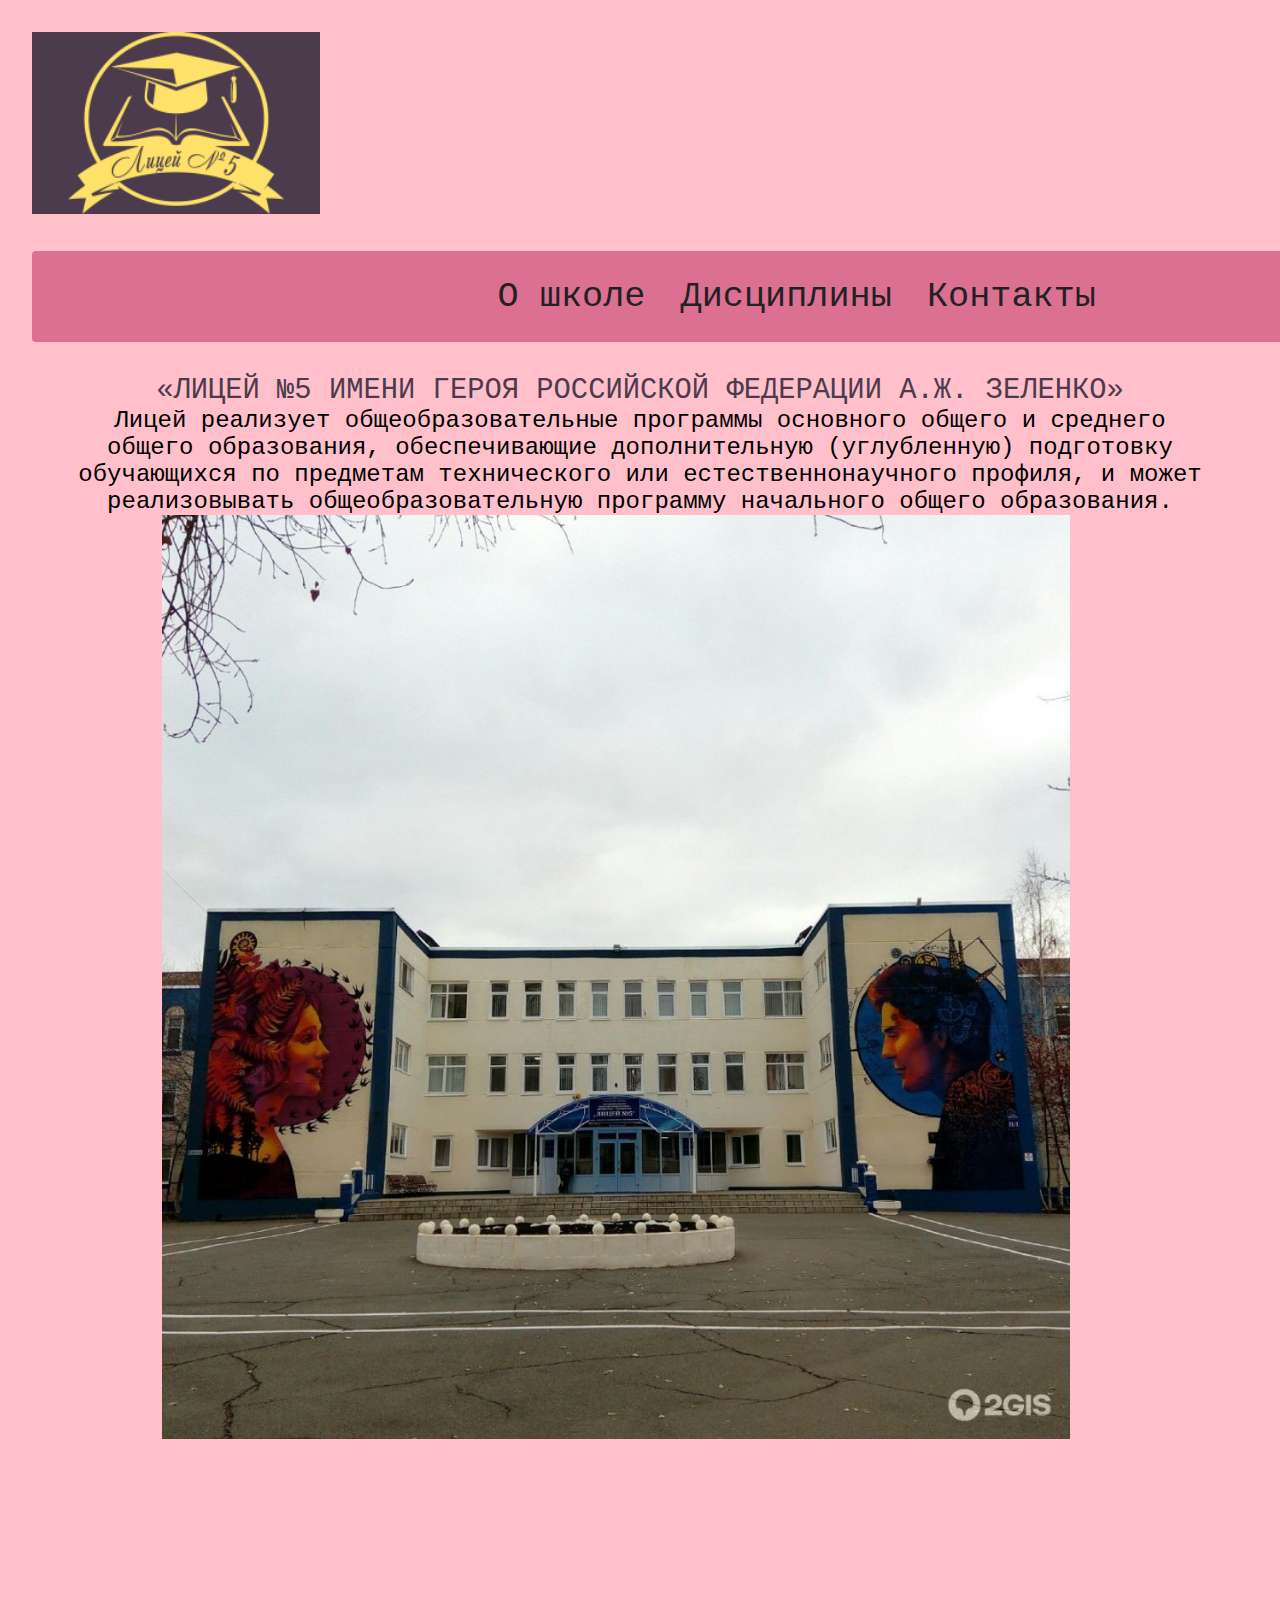
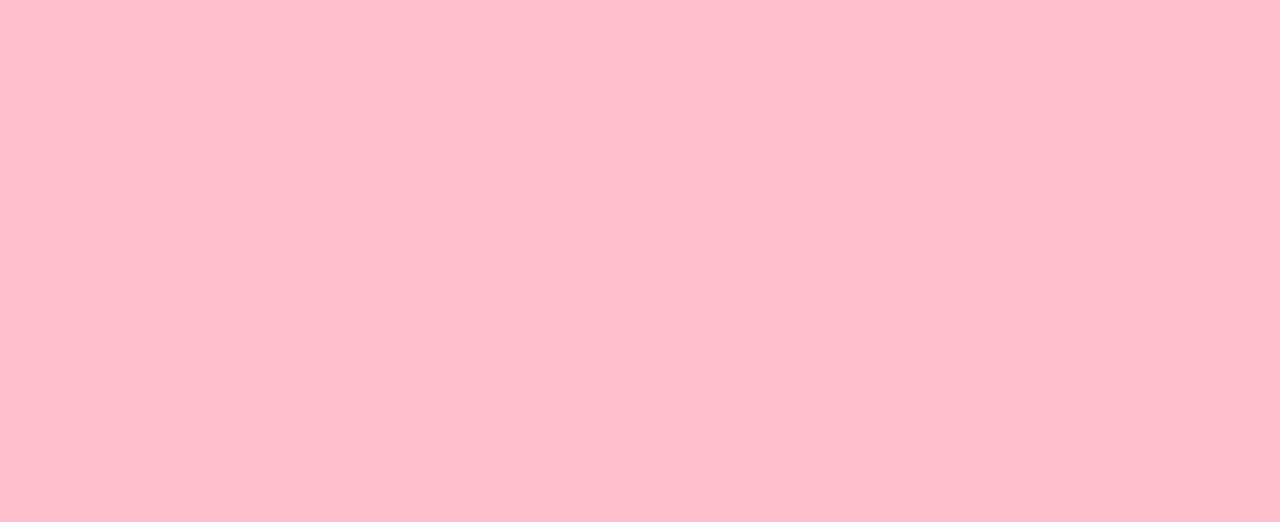
<file: index.html>
<!DOCTYPE html>
<html lang="ru">
<head>
	<meta charset="utf-8">
	<meta name="viewport" content="width=device-width, initial-scale=1">
	<title>Школа</title>
	<link rel = "stylesheet" href="style.css">
	<link rel="shortcut icon" href="favicon.ico" type="image/x-icon">
<link rel="icon" href="favicon.ico" type="image/x-icon">
<body>
	<img class= "logo" src="images/logo.png"> <br>
	<nav>
		
			<ul>
				<li><a class="top-links" href="#">О школе</a></li>
				<li><a class="top-links" href="#">Дисциплины</a>
					<ul class="drop">
						<li><a class="top-links" href="mat.html">Математика</a></li>
						<li><a class="top-links" href="inf.html">Информатика</a></li>
						<li><a class="top-links" href="bio.html">Биология</a></li>
						<li><a class="top-links" href="xim.html">Химия</a></li>
					</ul>
				</li>
				<li><a class="top-links" href="uch.html">Контакты</a></li>
			</ul>
	</nav>

	
	<div class="hero">
		
		<div ><div class="m" align="center"> «ЛИЦЕЙ №5 ИМЕНИ ГЕРОЯ РОССИЙСКОЙ ФЕДЕРАЦИИ А.Ж. ЗЕЛЕНКО»<align="center"></div>
			<p class="text" align="center">Лицей реализует общеобразовательные программы основного общего и среднего общего образования, обеспечивающие дополнительную (углубленную) подготовку обучающихся по предметам технического или естественнонаучного профиля, и может реализовывать общеобразовательную программу начального общего образования.
     <img class="school" src="images/1.jpg"><align="center"> </p>
			<div class="mapouter"><div class="gmap_canvas"><iframe width="600" height="600" id="gmap_canvas" src="https://maps.google.com/maps?q=%D0%94%D0%B6%D0%B0%D0%BD%D0%B3%D0%B8%D0%BB%D1%8C%D0%B4%D0%B8%D0%BD%D0%B0%2011/1&t=&z=17&ie=UTF8&iwloc=&output=embed" frameborder="0" scrolling="no" marginheight="0" marginwidth="0"></iframe><a href="https://123movies-to.org">123movies</a><br><style>.mapouter{position:relative;text-align:right;height:600px;width:600px;}</style><a href="https://www.embedgooglemap.net">embedgooglemap.net</a><style>.gmap_canvas {overflow:hidden;background:none!important;height:600px;width:600px;}</style></div></div>
		</div>
	</div>

</body>
</html>
</file>
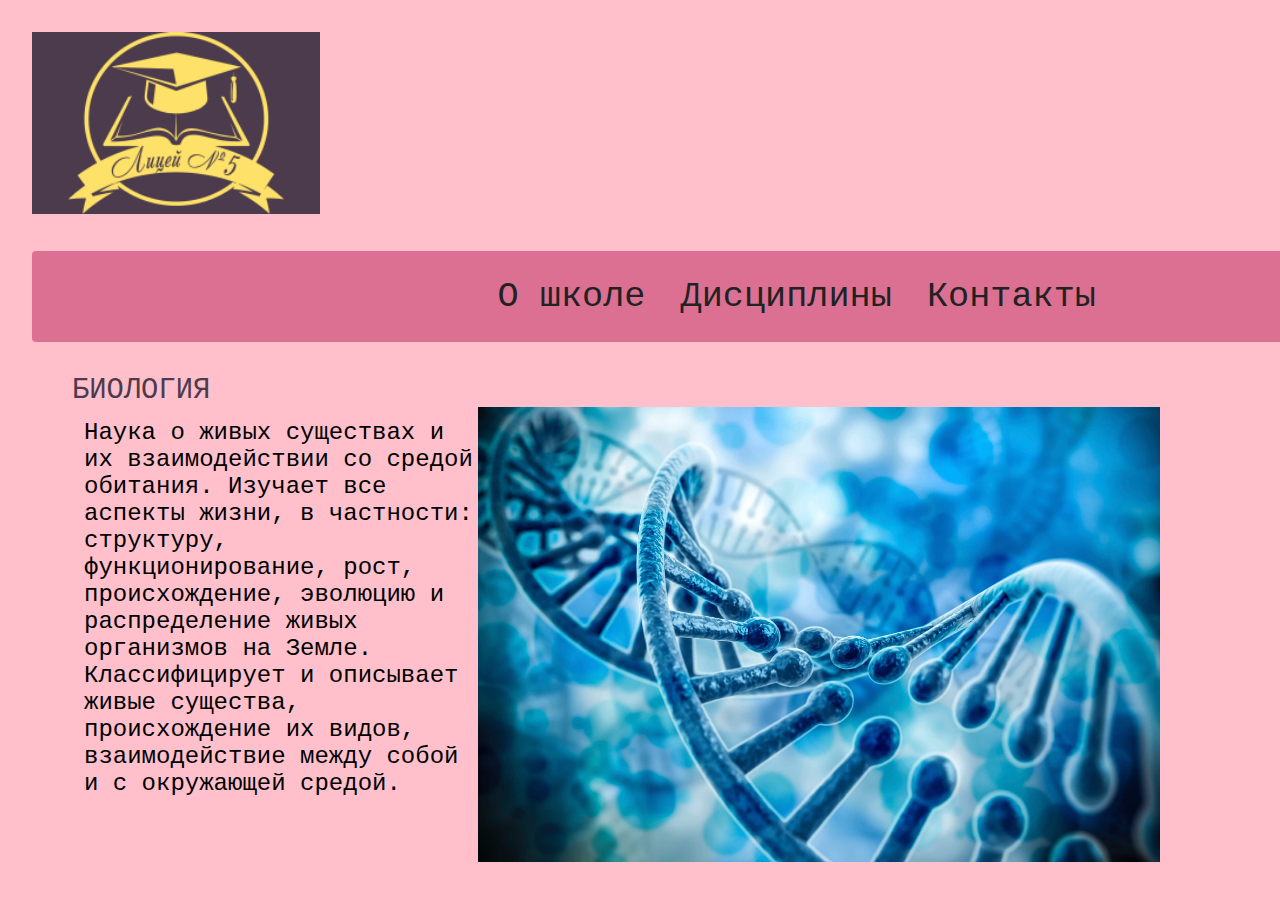
<file: bio.html>
<!DOCTYPE html>
<html lang="ru">
<head>
	<meta charset="utf-8">
	<meta name="viewport" content="width=device-width, initial-scale=1">
	<title>Школа</title>
	<link rel = "stylesheet" href="style.css">
	<link rel="shortcut icon" href="favicon.ico" type="image/x-icon">
<link rel="icon" href="favicon.ico" type="image/x-icon">
<body>
	<img class= "logo" src="images/logo.png"> <br>
	<nav>
		
			<ul>
				<li><a class="top-links" href="index.html">О школе</a></li>
				<li><a class="top-links" href="#">Дисциплины</a>
					<ul class="drop">
						<li><a class="top-links" href="mat.html">Математика</a></li>
						<li><a class="top-links" href="inf.html">Информатика</a></li>
						<li><a class="top-links" href="bio.html">Биология</a></li>
						<li><a class="top-links" href="xim.html">Химия</a></li>
					</ul>
				</li>
				<li><a class="top-links" href="uch.html">Контакты</a></li>
			</ul>
	</nav>

	
	<div class="hero">
		
		<div class="bl"><div class="m"> БИОЛОГИЯ</div>
			<img class="school" src="images/b.jpg"><p class="text">Наука о живых существах и их взаимодействии со средой обитания. Изучает все аспекты жизни, в частности: структуру, функционирование, рост, происхождение, эволюцию и распределение живых организмов на Земле. Классифицирует и описывает живые существа, происхождение их видов, взаимодействие между собой и с окружающей средой.

			</p>
		</div>
	</div>

</body>
</html>
</file>
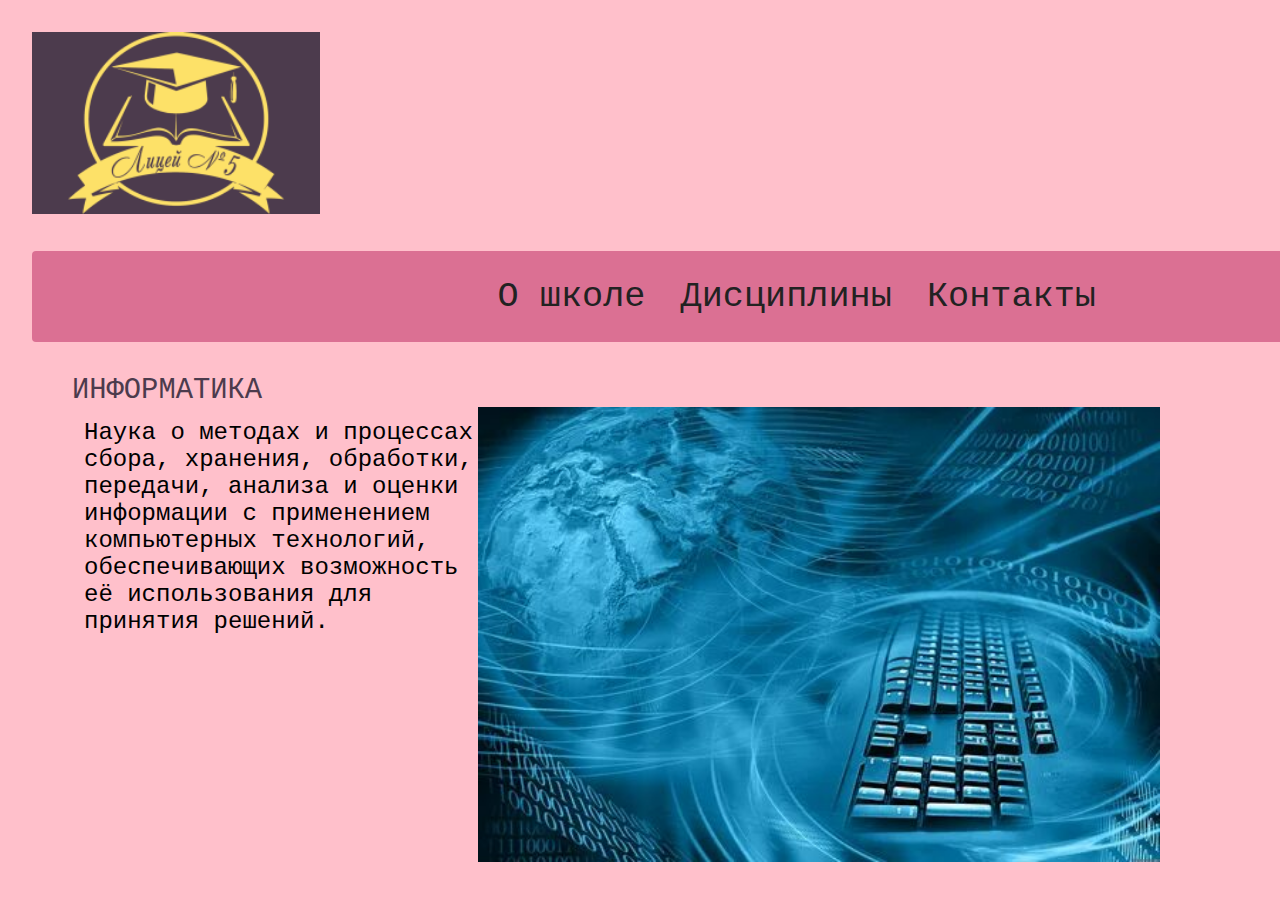
<file: inf.html>
<!DOCTYPE html>
<html lang="ru">
<head>
	<meta charset="utf-8">
	<meta name="viewport" content="width=device-width, initial-scale=1">
	<title>Школа</title>
	<link rel = "stylesheet" href="style.css">
	<link rel="shortcut icon" href="favicon.ico" type="image/x-icon">
<link rel="icon" href="favicon.ico" type="image/x-icon">
<body>
	<img class= "logo" src="images/logo.png"> <br>
	<nav>
		
			<ul>
				<li><a class="top-links" href="index.html">О школе</a></li>
				<li><a class="top-links" href="#">Дисциплины</a>
					<ul class="drop">
						<li><a class="top-links" href="mat.html">Математика</a></li>
						<li><a class="top-links" href="inf.html">Информатика</a></li>
						<li><a class="top-links" href="bio.html">Биология</a></li>
						<li><a class="top-links" href="xim.html">Химия</a></li>
					</ul>
				</li>
				<li><a class="top-links" href="uch.html">Контакты</a></li>
			</ul>
	</nav>

	
	<div class="hero">
		
		<div class="bl"><div class="m"> ИНФОРМАТИКА</div>
			<img class="school" src="images/c.jpg"><p class="text">Наука о методах и процессах сбора, хранения, обработки, передачи, анализа и оценки информации с применением компьютерных технологий, обеспечивающих возможность её использования для принятия решений.
</p>
			
		</div>
	</div>

</body>
</html>
</file>
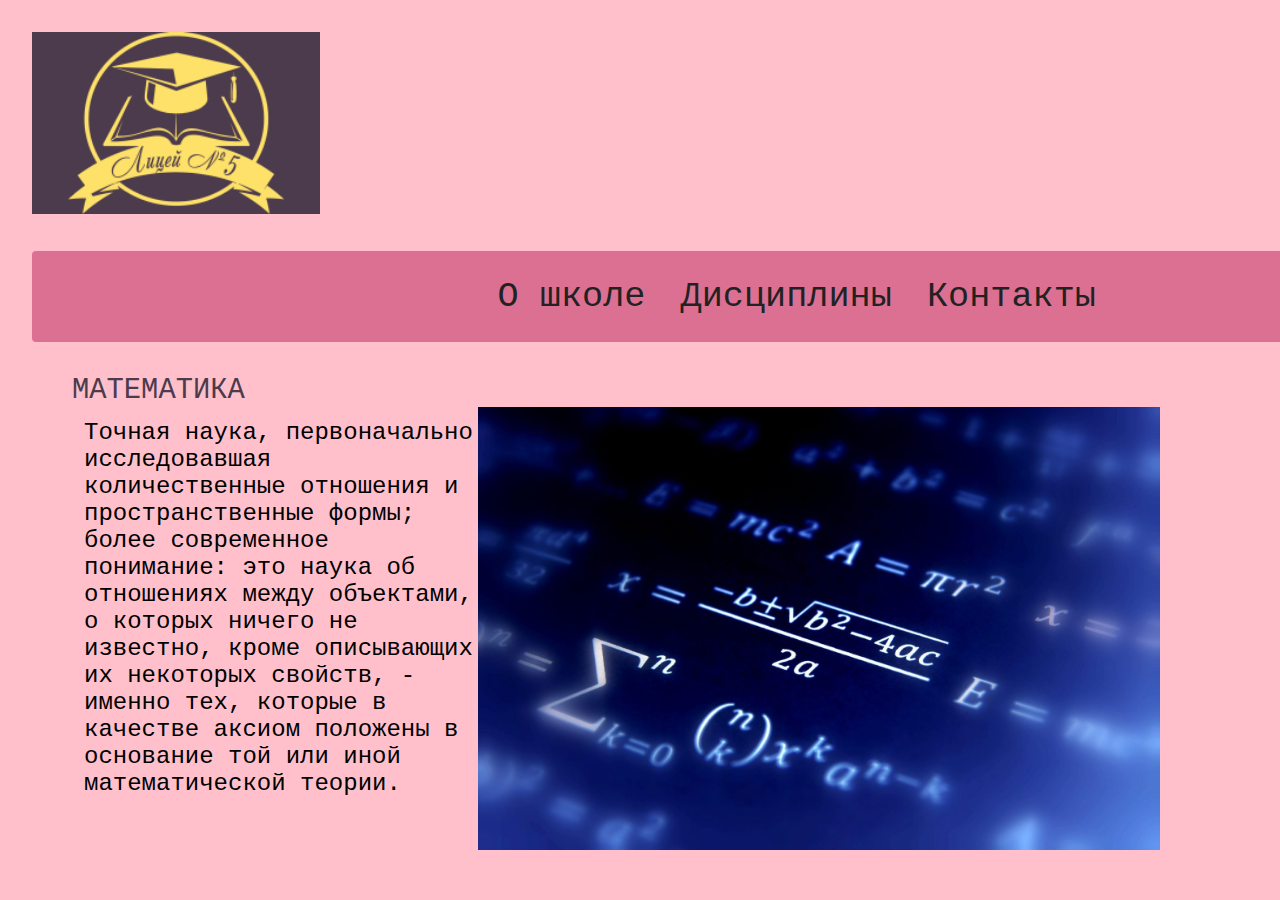
<file: mat.html>
<!DOCTYPE html>
<html lang="ru">
<head>
	<meta charset="utf-8">
	<meta name="viewport" content="width=device-width, initial-scale=1">
	<title>Школа</title>
	<link rel = "stylesheet" href="style.css">
	<link rel="shortcut icon" href="favicon.ico" type="image/x-icon">
<link rel="icon" href="favicon.ico" type="image/x-icon">
<body>
	<img class= "logo" src="images/logo.png"> <br>
	<nav>
		
			<ul>
				<li><a class="top-links" href="index.html">О школе</a></li>
				<li><a class="top-links" href="#">Дисциплины</a>
					<ul class="drop">
						<li><a class="top-links" href="mat.html">Математика</a></li>
						<li><a class="top-links" href="inf.html">Информатика</a></li>
						<li><a class="top-links" href="bio.html">Биология</a></li>
						<li><a class="top-links" href="xim.html">Химия</a></li>
					</ul>
				</li>
				<li><a class="top-links" href="uch.html">Контакты</a></li>
			</ul>
	</nav>

	
	<div class="hero">
		
		<div class="bl"><div class="m">МАТЕМАТИКА</div>
			<img class="school" src="images/d.jpg"><p class="text">Точная наука, первоначально исследовавшая количественные отношения и пространственные формы; более современное понимание: это наука об отношениях между объектами, о которых ничего не известно, кроме описывающих их некоторых свойств, - именно тех, которые в качестве аксиом положены в основание той или иной математической теории.
</p>
	
		</div>
	</div>

</body>
</html>
</file>
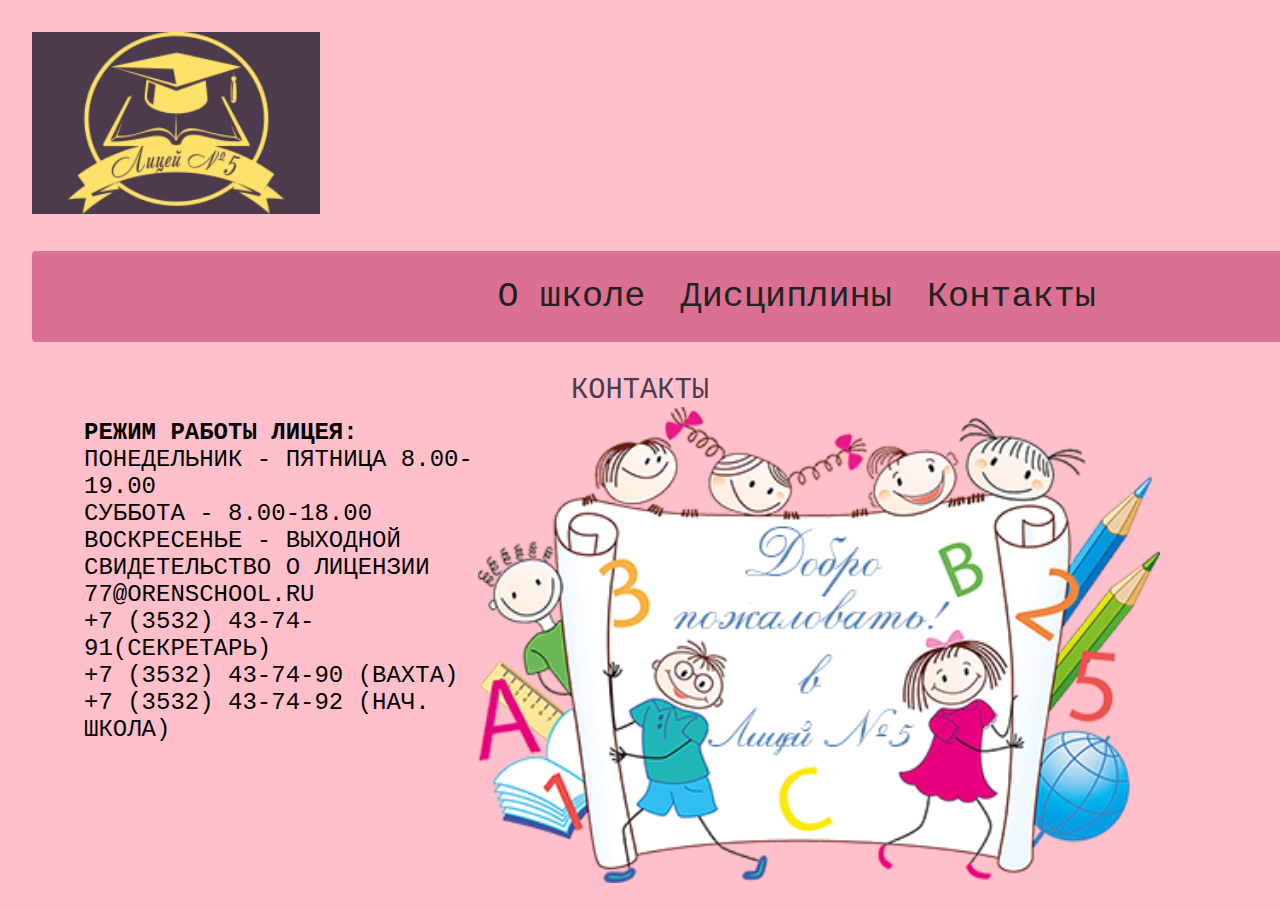
<file: uch.html>
<!DOCTYPE html>
<html lang="ru">
<head>
	<meta charset="utf-8">
	<meta name="viewport" content="width=device-width, initial-scale=1">
	<title>Школа</title>
	<link rel = "stylesheet" href="style.css">
	<link rel="shortcut icon" href="favicon.ico" type="image/x-icon">
<link rel="icon" href="favicon.ico" type="image/x-icon">
<body>
	<img class= "logo" src="images/logo.png"> <br>
	<nav>
		
			<ul>
				<li><a class="top-links" href="index.html">О школе</a></li>
				<li><a class="top-links" href="#">Дисциплины</a>
					<ul class="drop">
						<li><a class="top-links" href="mat.html">Математика</a></li>
						<li><a class="top-links" href="inf.html">Информатика</a></li>
						<li><a class="top-links" href="bio.html">Биология</a></li>
						<li><a class="top-links" href="xim.html">Химия</a></li>
					</ul>
				</li>
				<li><a class="top-links" href="uch.html">Контакты</a></li>
			</ul>
	</nav>

	
	<div class="hero">
		
		<div class="bl"><div class="m" align="center">КОНТАКТЫ <align="center"></div>
			 <img class="school" src="images/d.png"><p class="text"><b>РЕЖИМ РАБОТЫ ЛИЦЕЯ:</b><br>
ПОНЕДЕЛЬНИК - ПЯТНИЦА 8.00-19.00 <br>

СУББОТА - 8.00-18.00<br>

ВОСКРЕСЕНЬЕ - ВЫХОДНОЙ<br>

СВИДЕТЕЛЬСТВО О ЛИЦЕНЗИИ<br>

77@ORENSCHOOL.RU<br>
+7 (3532) 43-74-91(СЕКРЕТАРЬ)<br>

+7 (3532) 43-74-90 (ВАХТА)<br>

+7 (3532) 43-74-92 (НАЧ. ШКОЛА)<br>
</p>
			
		</div>
	</div>

</body>
</html>
</file>
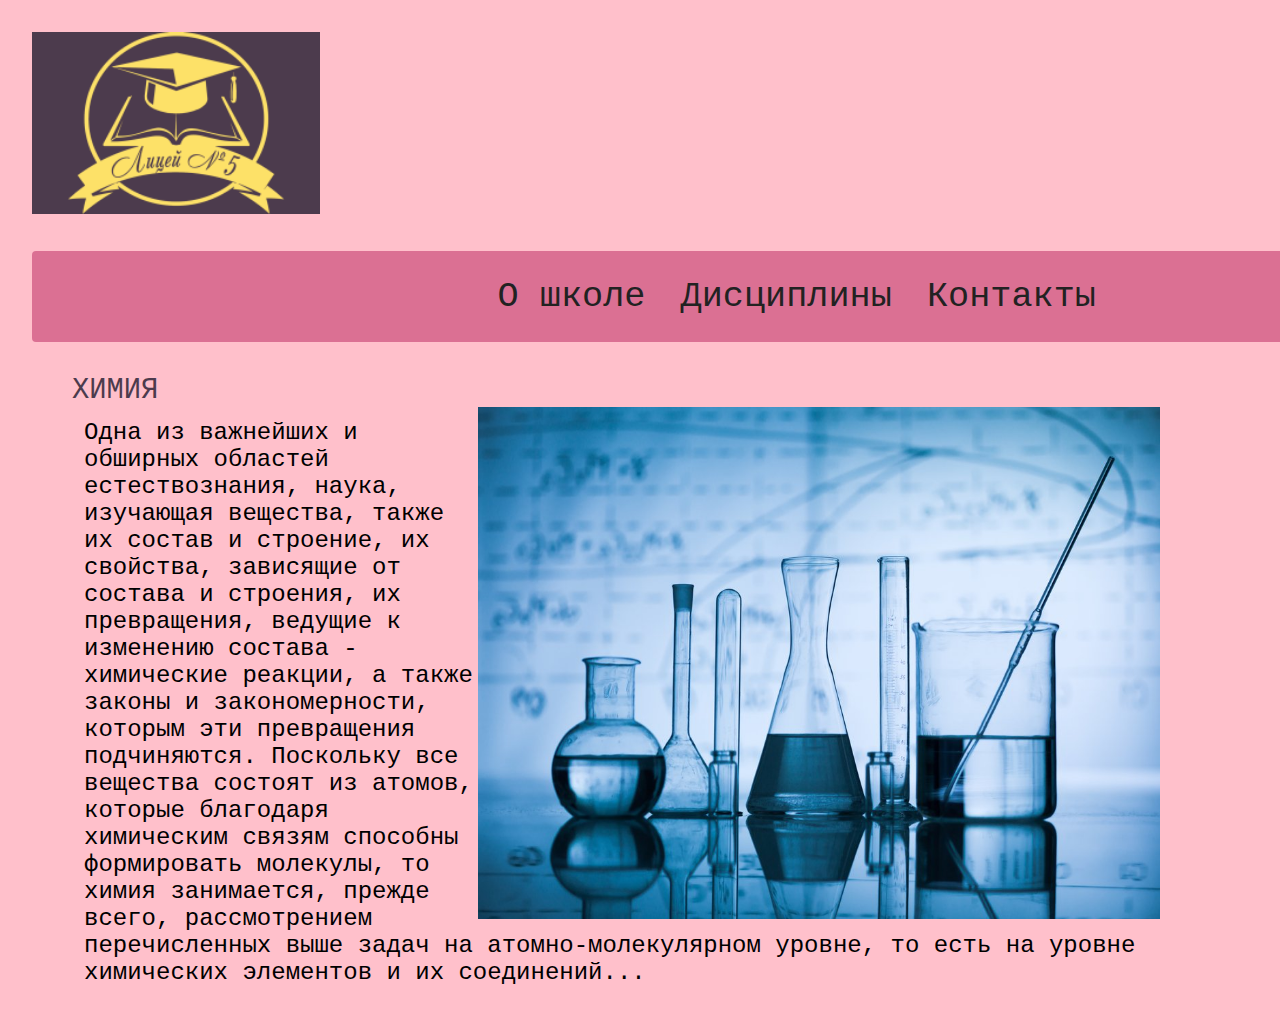
<file: xim.html>
<!DOCTYPE html>
<html lang="ru">
<head>
	<meta charset="utf-8">
	<meta name="viewport" content="width=device-width, initial-scale=1">
	<title>Школа</title>
	<link rel = "stylesheet" href="style.css">
	<link rel="shortcut icon" href="favicon.ico" type="image/x-icon">
<link rel="icon" href="favicon.ico" type="image/x-icon">
<body>
	<img class= "logo" src="images/logo.png"> <br>
	<nav>
		
			<ul>
				<li><a class="top-links" href="index.html">О школе</a></li>
				<li><a class="top-links" href="#">Дисциплины</a>
					<ul class="drop">
						<li><a class="top-links" href="mat.html">Математика</a></li>
						<li><a class="top-links" href="inf.html">Информатика</a></li>
						<li><a class="top-links" href="bio.html">Биология</a></li>
						<li><a class="top-links" href="xim.html">Химия</a></li>
					</ul>
				</li>
				<li><a class="top-links" href="uch.html">Контакты</a></li>
			</ul>
	</nav>

	
	<div class="hero">
		
		<div class="bl"><div class="m"> ХИМИЯ</div>
			<img class="school" src="images/a.jpg"><p class="text">Одна из важнейших и обширных областей естествознания, наука, изучающая вещества, также их состав и строение, их свойства, зависящие от состава и строения, их превращения, ведущие к изменению состава - химические реакции, а также законы и закономерности, которым эти превращения подчиняются. Поскольку все вещества состоят из атомов, которые благодаря химическим связям способны формировать молекулы, то химия занимается, прежде всего, рассмотрением перечисленных выше задач на атомно-молекулярном уровне, то есть на уровне химических элементов и их соединений...
</p>
			
		</div>
	</div>

</body>
</html>
</file>
<file: style.css>
*{
	margin: 0;
	padding: 0;
}
body{
	font-family: Andale Mono, monospace;
	background: #FFC0CB;
}
nav{
	float: left;
	background: #DB7093;
	color: #DB7093;
	margin: 2em;
	padding: 0.5em;
	width: 65%;
	border-radius: 4px;
	padding-left:28em;
}

nav ul{
	float: left;
}
nav ul li{
	float: left;
	padding: 0.5em;
	list-style: none;
	position: relative;
	font-size: 2.2em;

}
.drop{
	display: none;
	position: absolute;
	background: #DB7093;
}
nav ul li:hover ul{
	display: block;
}
nav ul li ul li a {
	padding: 0.5em;

}
nav ul li ul li{
	border-radius: 4px;
	font-size: 0.7em;
	background: #DB7093;


}
.m{
	color: #4C3B4D ;
	font-size: 1.2em;

}

a {
	text-decoration: none;
	color: #222;
}
.logo{
	width: 18em;
	margin-right: 5em;
	margin-top: 2em;
	margin-left: 2em;
	background: #4C3B4D;
}
a:hover {
	color: #FFCAAF;
}
.hero{
	margin: 3em;
	font-size: 1.5em;
}
.text{

	background:
	padding: 0.5em;
}
img{
	border-color:
	border-style: solid;
	border-width: thin;
	margin-right: 2em;
	width: 80%;
}
.h1{
	color:#bc85a3 ;
	background:
}
.h1,p{
	background:


}
.mapouter{
	margin-left: 6em;
}
.bl img{
	width: 60%;
	float: right;
}
.bl {
	float: left;
	width: 100%;
	padding-bottom: 1em;
}
.bl p {
	padding: 0.5em;
}
</file>
